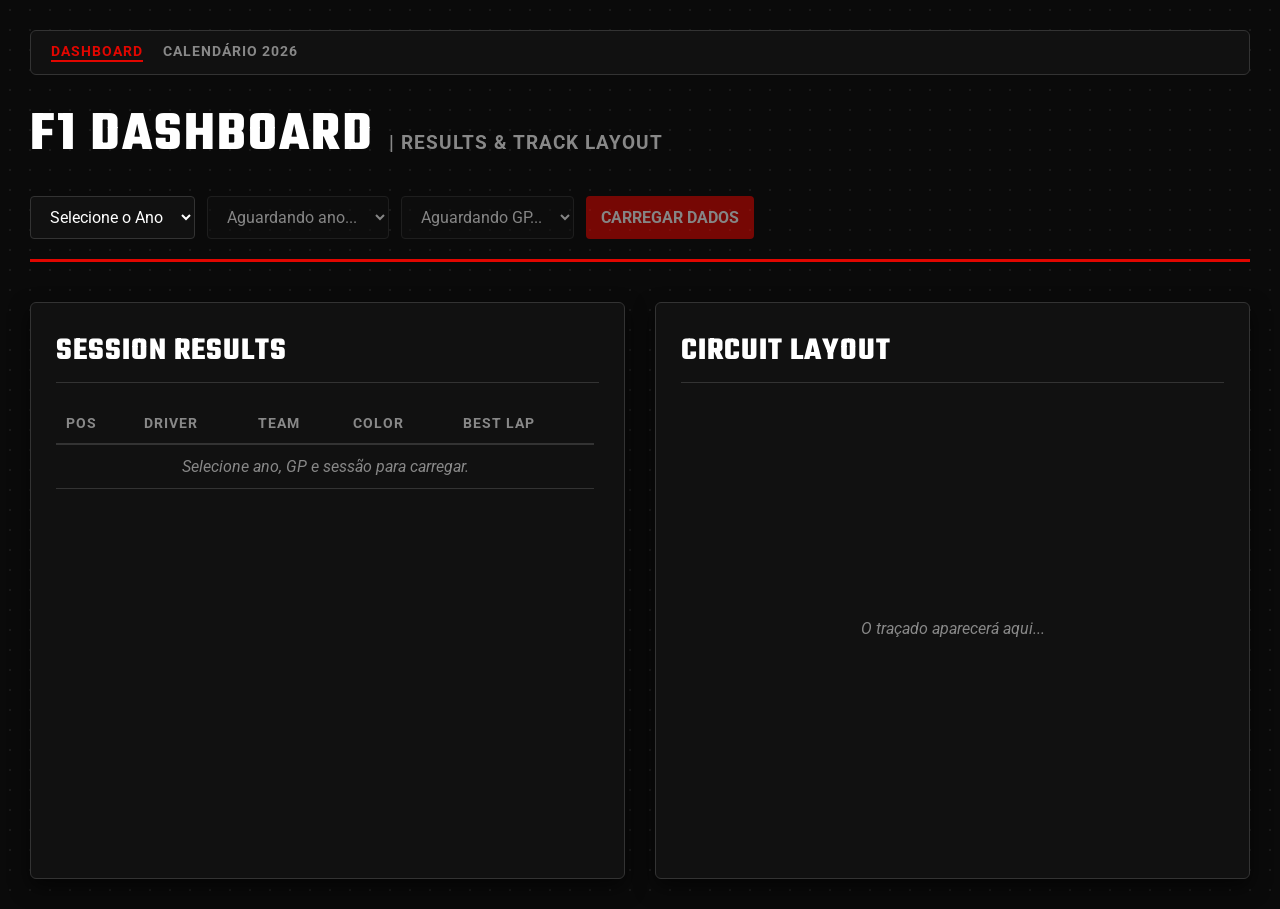
<file: front-end/index.html>
<!DOCTYPE html>
<html lang="pt-BR">
<head>
    <meta charset="UTF-8">
    <meta name="viewport" content="width=device-width, initial-scale=1.0">
    <title>F1 Telemetry Dashboard</title>
    <link rel="preconnect" href="https://fonts.googleapis.com">
    <link rel="preconnect" href="https://fonts.gstatic.com" crossorigin>
    <link href="https://fonts.googleapis.com/css2?family=Teko:wght@400;600&family=Roboto:wght@400;700&display=swap" rel="stylesheet">
    <link rel="stylesheet" href="css/style.css">
</head>
<body>

    <nav class="navbar">
        <a href="index.html" class="nav-link active">Dashboard</a>
        <a href="calendario.html" class="nav-link">Calendário 2026</a>
    </nav>

    <header>
        <div class="logo-area">
            <h1 id="gp-name">F1 DASHBOARD</h1>
            <span class="subtitle" id="session-name">| RESULTS & TRACK LAYOUT</span>
        </div>
        
        <div class="controls">
            <select id="ano-select">
                <option value="">Selecione o Ano</option>
            </select>
            <select id="corrida-select" disabled>
                <option value="">Aguardando ano...</option>
            </select>
            <select id="sessao-select" disabled>
                <option value="">Aguardando GP...</option>
            </select>
            <button id="btn-carregar" disabled>Carregar Dados</button>
        </div>
    </header>

    <div class="dashboard-grid">
        <div class="panel">
            <h2 class="panel-title">SESSION RESULTS</h2>
            <div class="table-container">
                <table>
                    <thead>
                        <tr>
                            <th>Pos</th>
                            <th>Driver</th>
                            <th>Team</th>
                            <th>Color</th>
                            <th>Best Lap</th>
                        </tr>
                    </thead>
                    <tbody id="tabela-corpo">
                        <tr><td colspan="5" class="loading">Selecione ano, GP e sessão para carregar.</td></tr>
                    </tbody>
                </table>
            </div>
        </div>

        <div class="panel">
            <h2 class="panel-title">CIRCUIT LAYOUT</h2>
            <div id="circuito-container" class="circuit-container">
                <p class="loading">O traçado aparecerá aqui...</p>
            </div>
        </div>
    </div>

    <script src="js/app.js?v=2"></script>
</body>
</html>
</file>
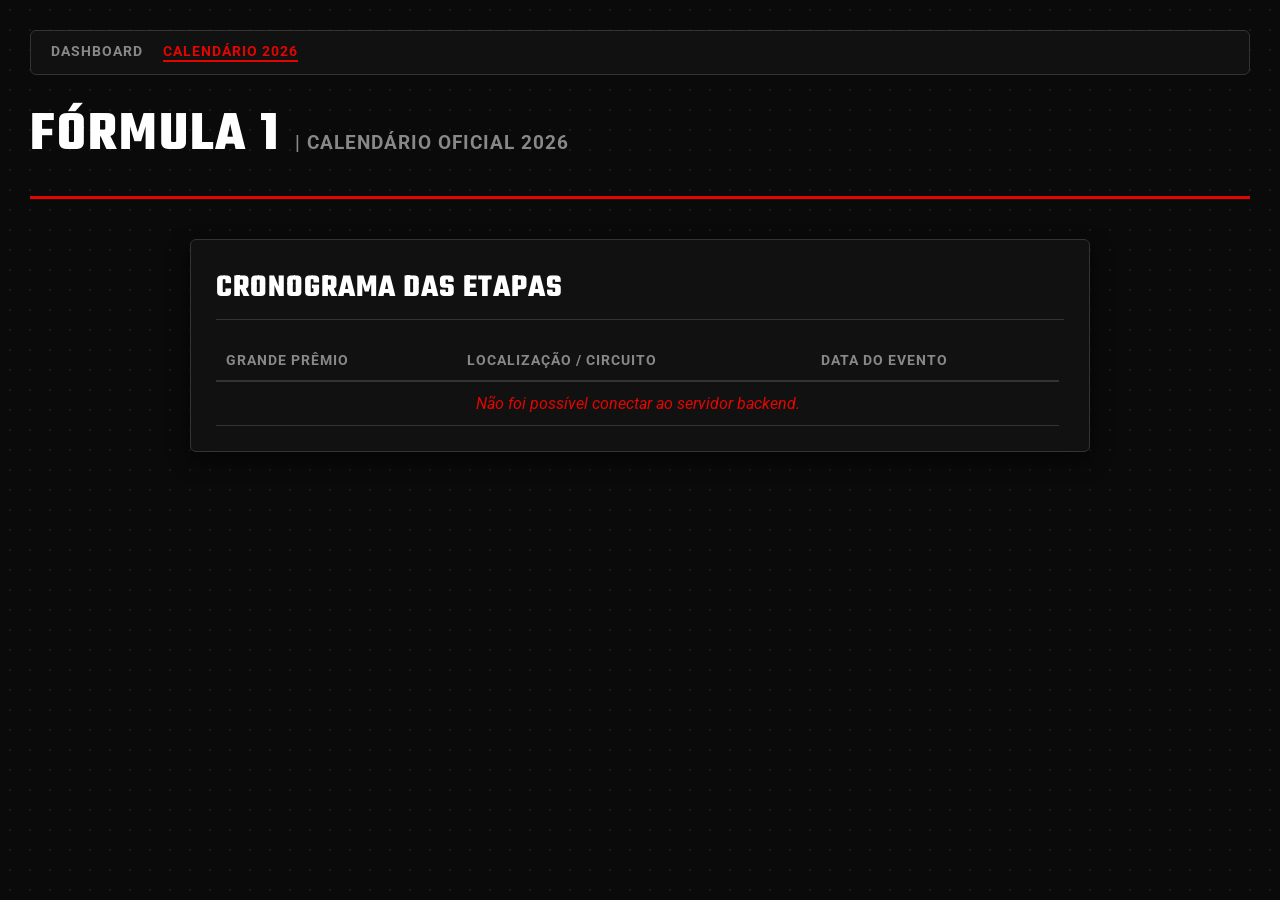
<file: front-end/calendario.html>
<!DOCTYPE html>
<html lang="pt-BR">
<head>
    <meta charset="UTF-8">
    <meta name="viewport" content="width=device-width, initial-scale=1.0">
    <title>F1 Calendário 2026</title>
    <link rel="preconnect" href="https://fonts.googleapis.com">
    <link rel="preconnect" href="https://fonts.gstatic.com" crossorigin>
    <link href="https://fonts.googleapis.com/css2?family=Teko:wght@400;600&family=Roboto:wght@400;700&display=swap" rel="stylesheet">
    <link rel="stylesheet" href="css/style.css">
</head>
<body>

    <nav class="navbar">
        <a href="index.html" class="nav-link">Dashboard</a>
        <a href="calendario.html" class="nav-link active">Calendário 2026</a>
    </nav>

    <header>
        <div class="logo-area">
            <h1>FÓRMULA 1</h1>
            <span class="subtitle">| CALENDÁRIO OFICIAL 2026</span>
        </div>
    </header>

    <div class="dashboard-grid" style="grid-template-columns: 1fr; max-width: 900px;">
        <div class="panel">
            <h2 class="panel-title">CRONOGRAMA DAS ETAPAS</h2>
            <div class="table-container" style="max-height: 600px;">
                <table>
                    <thead>
                        <tr>
                            <th>Grande Prêmio</th>
                            <th>Localização / Circuito</th>
                            <th>Data do Evento</th>
                        </tr>
                    </thead>
                    <tbody id="calendario-corpo">
                        <tr><td colspan="3" class="loading">Buscando calendário na API...</td></tr>
                    </tbody>
                </table>
            </div>
        </div>
    </div>

    <script>
        // CONFIGURAÇÃO DE PRODUÇÃO: Quando hospedar no Render, mude o endereço abaixo
        const API_BASE_URL = 'https://f1-racing-data.onrender.com';

        async function carregarCalendario() {
            const corpo = document.getElementById('calendario-corpo');
            try {
                const resposta = await fetch(`${API_BASE_URL}/api/calendario/2026`);
                const dados = await resposta.json();
                
                if(dados.sucesso) {
                    corpo.innerHTML = '';
                    dados.calendario.forEach(evento => {
                        const tr = document.createElement('tr');
                        tr.innerHTML = `
                            <td class="driver-name" style="color: var(--f1-red);">${evento.gp}</td>
                            <td>${evento.circuito}</td>
                            <td style="font-weight: 700; color: var(--text-muted); font-size: 1.1rem;">${evento.data}</td>
                        `;
                        corpo.appendChild(tr);
                    });
                } else {
                    corpo.innerHTML = '<tr><td colspan="3" class="loading" style="color:var(--f1-red);">Erro ao ler dados do calendário.</td></tr>';
                }
            } catch (erro) {
                console.error(erro);
                corpo.innerHTML = '<tr><td colspan="3" class="loading" style="color:var(--f1-red);">Não foi possível conectar ao servidor backend.</td></tr>';
            }
        }
        carregarCalendario();
    </script>
</body>
</html>
</file>
<file: front-end/css/style.css>
:root {
    --bg-color: #0a0a0a;
    --panel-bg: #111111;
    --border-color: #333333;
    --f1-red: #e10600;
    --text-main: #ffffff;
    --text-muted: #888888;
}

body {
    background-color: var(--bg-color);
    color: var(--text-main);
    font-family: 'Roboto', sans-serif;
    margin: 0;
    padding: 30px;
    background-image: radial-gradient(circle, #1a1a1a 1px, transparent 1px);
    background-size: 20px 20px; 
}

.navbar {
    display: flex;
    gap: 20px;
    margin-bottom: 20px;
    background-color: var(--panel-bg);
    padding: 12px 20px;
    border-radius: 6px;
    border: 1px solid var(--border-color);
}

.nav-link {
    color: var(--text-muted);
    text-decoration: none;
    font-weight: 700;
    text-transform: uppercase;
    font-size: 0.9rem;
    letter-spacing: 1px;
    transition: color 0.3s;
}

.nav-link:hover {
    color: var(--text-main);
}

.nav-link.active {
    color: var(--f1-red);
    border-bottom: 2px solid var(--f1-red);
}

header {
    display: flex;
    justify-content: space-between;
    align-items: center;
    border-bottom: 3px solid var(--f1-red);
    padding-bottom: 20px;
    margin-bottom: 40px;
    flex-wrap: wrap; 
    gap: 20px;
}

.logo-area {
    display: flex;
    align-items: baseline;
    gap: 15px;
}

h1 {
    font-family: 'Teko', sans-serif;
    font-size: 3.5rem;
    margin: 0;
    letter-spacing: 2px;
    text-transform: uppercase;
}

.subtitle {
    color: var(--text-muted);
    font-weight: 700;
    font-size: 1.2rem;
    letter-spacing: 1px;
}

.controls {
    display: flex;
    flex-wrap: wrap;
    gap: 12px;
}

select, button {
    background-color: var(--panel-bg);
    color: var(--text-main);
    border: 1px solid var(--border-color);
    padding: 10px 15px;
    font-family: 'Roboto', sans-serif;
    font-size: 1rem;
    border-radius: 4px;
    outline: none;
    cursor: pointer;
    box-sizing: border-box;
}

select:disabled, button:disabled {
    opacity: 0.5;
    cursor: not-allowed;
}

button {
    background-color: var(--f1-red);
    color: #fff;
    font-weight: bold;
    border: none;
    text-transform: uppercase;
    transition: background 0.3s;
}

button:hover:not(:disabled) {
    background-color: #ff1e18;
}

.dashboard-grid {
    display: grid;
    grid-template-columns: 1fr 1fr;
    gap: 30px;
    max-width: 1400px;
    margin: 0 auto; 
}

.panel {
    background-color: var(--panel-bg);
    border: 1px solid var(--border-color);
    border-radius: 6px;
    padding: 25px;
    box-shadow: 0 8px 20px rgba(0,0,0,0.6);
}

.panel-title {
    font-family: 'Teko', sans-serif;
    font-size: 2rem;
    color: var(--text-main);
    margin-top: 0;
    margin-bottom: 20px;
    border-bottom: 1px solid var(--border-color);
    padding-bottom: 8px;
    letter-spacing: 1px;
}

.table-container {
    max-height: 450px; 
    overflow-y: auto;  
    padding-right: 5px;
}

.table-container::-webkit-scrollbar {
    width: 8px;
}
.table-container::-webkit-scrollbar-track {
    background: var(--panel-bg); 
}
.table-container::-webkit-scrollbar-thumb {
    background: #444; 
    border-radius: 4px;
}
.table-container::-webkit-scrollbar-thumb:hover {
    background: var(--f1-red); 
}

table {
    width: 100%;
    border-collapse: collapse;
}

th {
    color: var(--text-muted);
    font-size: 0.85rem;
    text-transform: uppercase;
    letter-spacing: 1px;
    padding: 12px 10px;
    text-align: left;
    border-bottom: 2px solid var(--border-color);
    position: sticky;
    top: 0;
    background-color: var(--panel-bg);
    z-index: 1;
}

td {
    padding: 12px 10px;
    text-align: left;
    border-bottom: 1px solid var(--border-color);
}

.driver-name {
    font-weight: 700;
    font-size: 1.1rem;
    text-transform: uppercase;
}

.compound-indicator {
    display: inline-block;
    width: 12px;
    height: 12px;
    border-radius: 50%;
}

.loading {
    text-align: center;
    color: var(--text-muted);
    font-style: italic;
}

.circuit-container {
    display: flex;
    justify-content: center;
    align-items: center;
    min-height: 450px; 
}

.circuit-img {
    max-width: 100%;
    height: auto;
    filter: drop-shadow(0 0 15px rgba(225, 6, 0, 0.2)); 
}


/* =========================================
   RESPONSIVIDADE (Celulares e Tablets)
   ========================================= */
@media (max-width: 768px) {
    body {
        padding: 15px;
        overflow-x: hidden; /* Corta qualquer tentativa de scroll lateral na raiz */
    }

    .dashboard-grid {
        grid-template-columns: 1fr;
        gap: 20px;
    }

    .navbar {
        justify-content: center;
        flex-wrap: wrap;
    }

    header {
        flex-direction: column;
        align-items: center;
        text-align: center;
        gap: 20px;
    }

    .logo-area {
        flex-direction: column;
        align-items: center;
        gap: 5px;
    }

    h1 {
        font-size: 2.8rem;
    }

    .controls {
        width: 100%;
        flex-direction: column;
    }

    select, button {
        width: 100%;
        text-align: center;
        padding: 12px;
    }

    .circuit-container {
        min-height: 250px;
    }

    .panel {
        padding: 15px;
    }

    /* -----------------------------------------
       TRANSFORMAÇÃO DA TABELA EM CARDS (MOBILE)
       ----------------------------------------- */
    table, #tabela-corpo {
        display: block;
        width: 100%;
        border-collapse: collapse;
    }
    
    thead {
        display: none; /* Esconde o cabeçalho original */
    }
    
    tbody {
        display: block;
        width: 100%;
    }
    
    #tabela-corpo tr {
        display: grid;
        grid-template-columns: 35px 1fr auto auto;
        grid-template-areas: 
            "pos driver color time"
            ". team team team";
        background-color: #111111;
        border: 1px solid #333;
        border-radius: 8px;
        margin-bottom: 12px;
        padding: 15px 12px;
        align-items: center;
        gap: 6px 10px;
    }
    
    #tabela-corpo td {
        display: block;
        padding: 0 !important;
        border: none !important;
        text-align: left;
    }
    
    /* Posição */
    #tabela-corpo td:nth-child(1) { 
        grid-area: pos;
        font-size: 1.3rem !important;
    }
    
    /* Nome do Piloto */
    #tabela-corpo td:nth-child(2) { 
        grid-area: driver;
        font-size: 1.2rem;
    }
    
    /* Equipe */
    #tabela-corpo td:nth-child(3) { 
        grid-area: team;
        font-size: 0.85rem;
        color: var(--text-muted);
        margin-top: -6px;
    }
    
    /* Cor da Equipe (Bolinha) */
    #tabela-corpo td:nth-child(4) { 
        grid-area: color;
        display: flex;
        justify-content: flex-end;
    }
    
    /* Tempo de Volta / Gap */
    #tabela-corpo td:nth-child(5) { 
        grid-area: time;
        text-align: right;
        font-size: 1.05rem !important;
    }
}
</file>
